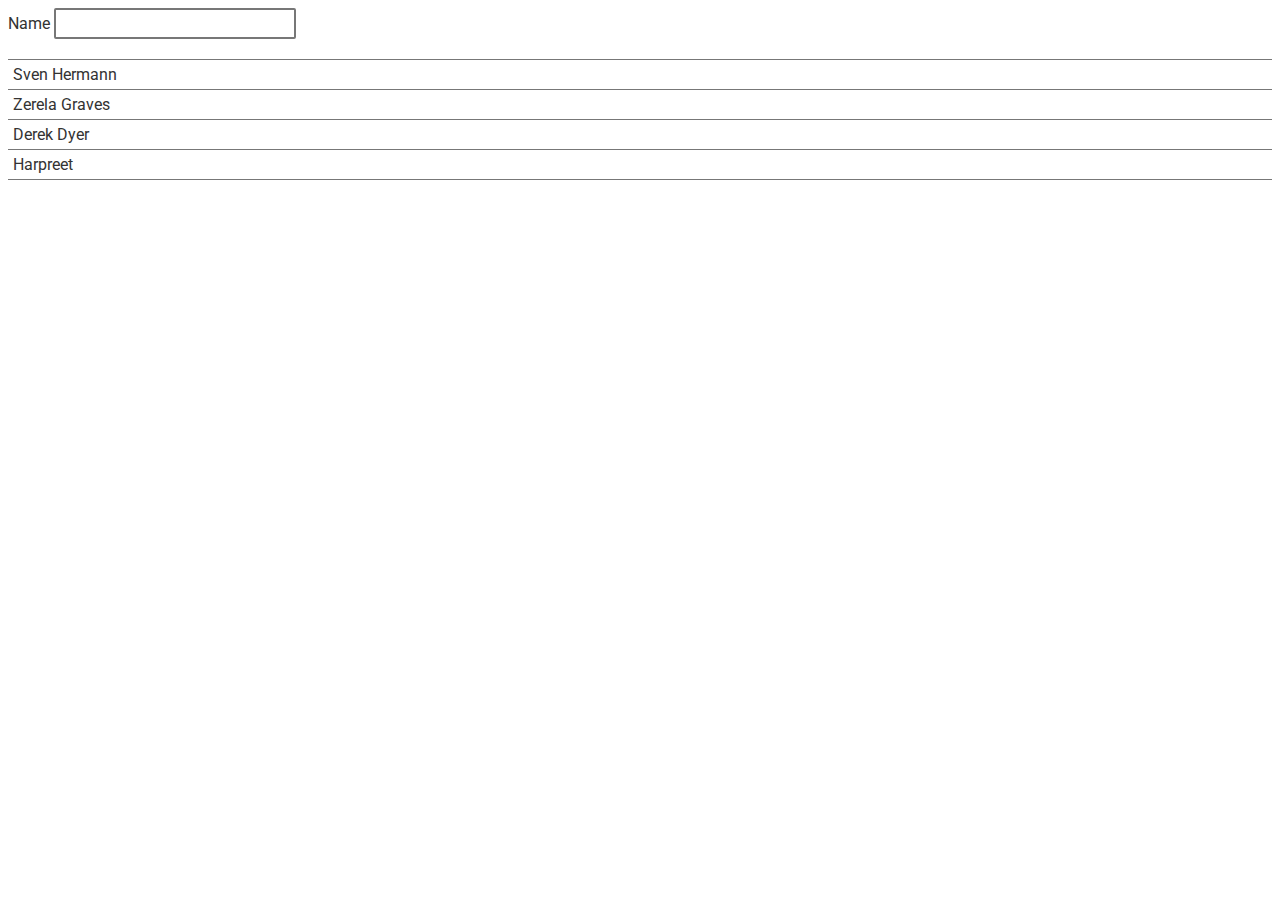
<file: example.html>
<html>
    <head>
        <title>CSS Animations: Let's Get It</title>
        <link href="https://fonts.googleapis.com/css?family=Roboto:300,400,400i,700" rel="stylesheet">
        <link rel="stylesheet" type="text/css" href="example.css">
    </head>
    <body>
        <div>
            <label for="name">Name</label>
            <input type="text" id="name" class="fade-input" />
        </div>
        <div class="list">
            <div class="row" onclick="deleteMe(this)">
                Sven Hermann
            </div>
            <div class="row" onclick="deleteMe(this)">
                Zerela Graves
            </div>
            <div class="row" onclick="deleteMe(this)">
                Derek Dyer
            </div>
            <div class="row" onclick="deleteMe(this)">
                Harpreet
            </div>
        </div>

        <script src="example.js"></script>
    </body>
</html>
</file>
<file: example.css>
html {
    box-sizing: border-box;
}

*, *:before, *:after {
    box-sizing: inherit;
}

body {
    font-family: 'Roboto', sans-serif;
    background-color: #fff;
    color: #333
}

body > div {
    margin-bottom: 20px;
}

input {
    font-size: 18px;
    padding: 3px;
    border: 2px solid #777;
    border-style: solid;
    border-radius: 2px;
}

input:hover {

}
/* No defualt browser outline */
*:focus {
    outline: none;
}

/* Row Example */

.list {
    border-top: 1px solid #777;
}

.row {
    border-bottom: 1px solid #777;
    padding: 5px;
    overflow: none;
    height: 30px;
}

.delete {
    animation-name: delete;
    animation-duration: 2s;
    animation-fill-mode: forwards;
}

@keyframes delete {
    0% {
        color: #fff;
        background-color: #e74c3c;
        opacity: 1;
        height: 30px;
    }
    100% {
        background-color: #e74c3c;
        opacity: 0;
        visibility: none;
        height: 0;
    }
}

input:focus {
    animation-name: input-focus;
    animation-duration: 2s;
    animation-fill-mode: forwards;
}

@keyframes input-focus {
    100% {
        border-color: #3498db;
    }
}
</file>
